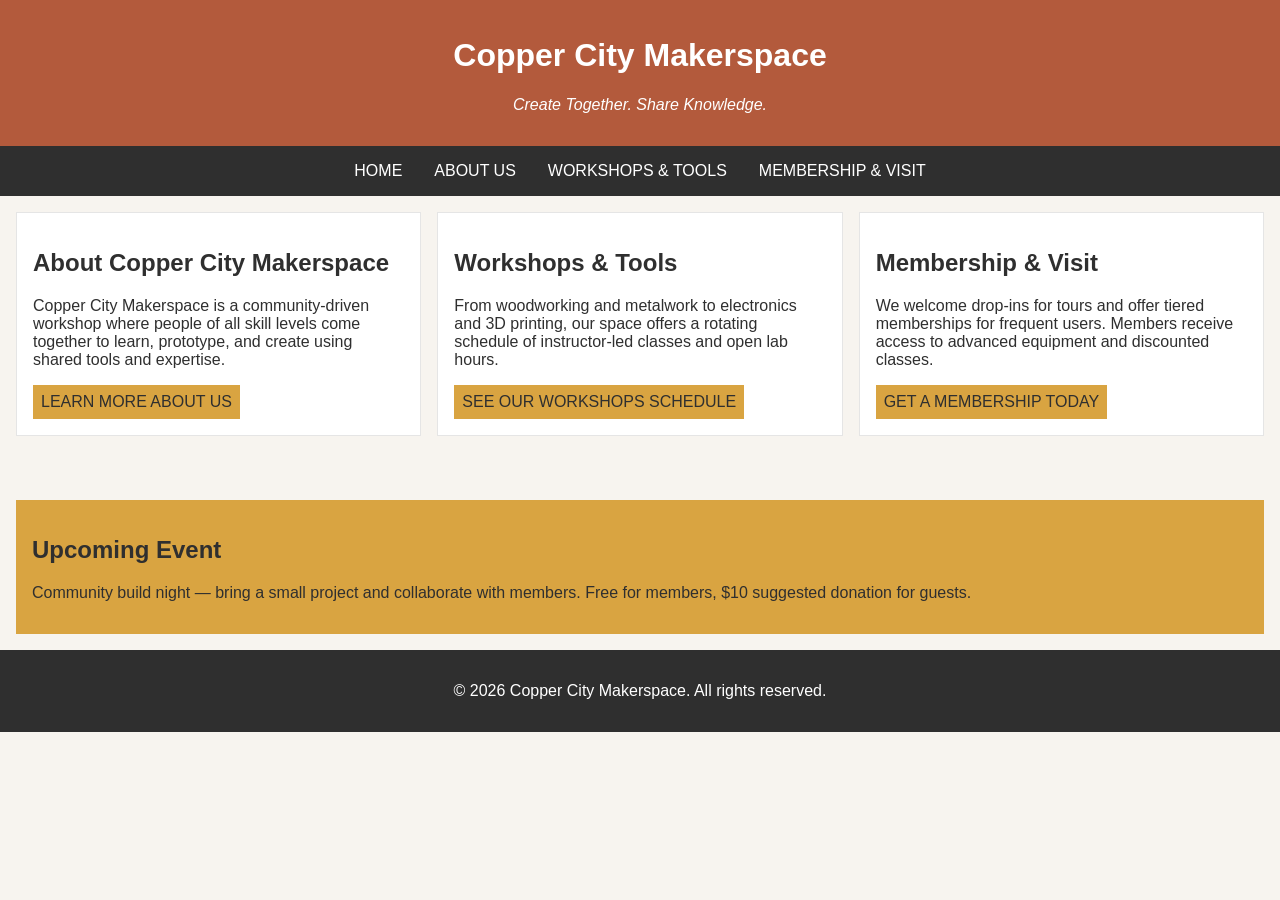
<file: index.html>
<!DOCTYPE html>
<html lang="en">
<head>
    <meta charset="UTF-8">
    <meta name="viewport" content="width=device-width, initial-scale=1.0">
    <link rel="stylesheet" href="styles.css">
    <title>Copper City Makerspace</title>
</head>
<body>
<header>
    <h1>Copper City Makerspace</h1>
    <p>Create Together. Share Knowledge.</p>
</header>
<nav>
     <ul>
        <li><a href="index.html">Home</a></li>
        <li><a href="about.html">About Us</a></li>
        <li><a href="workshops.html">Workshops & Tools</a></li>
        <li><a href="memberships.html">Membership & Visit</a></li>
    </ul>
</nav>
<main class="card-row">
    <section id="about">
        <h2>About Copper City Makerspace</h2>
        <p>Copper City Makerspace is a community-driven workshop where people of all skill levels come together to learn, prototype, and create using shared tools and expertise.</p>
        <a href="about.html">Learn more about us</a>
    </section>
    <section id="workshops">
        <h2>Workshops & Tools</h2>
        <p>From woodworking and metalwork to electronics and 3D printing, our space offers a rotating schedule of instructor-led classes and open lab hours.</p>
        <a href="workshops.html">See our Workshops Schedule</a>
    </section>
    <section id="memberships">
        <h2>Membership & Visit</h2>
        <p>We welcome drop-ins for tours and offer tiered memberships for frequent users. Members receive access to advanced equipment and discounted classes.</p>
        <a href="memberships.html">Get a Membership Today</a>
    </section>
</main>
<aside>
    <h2>Upcoming Event</h2>
    <p>Community build night — bring a small project and collaborate with members. Free for members, $10 suggested donation for guests.</p>
</aside>
<footer>
    <p>&copy; 2026 Copper City Makerspace. All rights reserved.</p>
</footer>
</body>
</html>
</file>
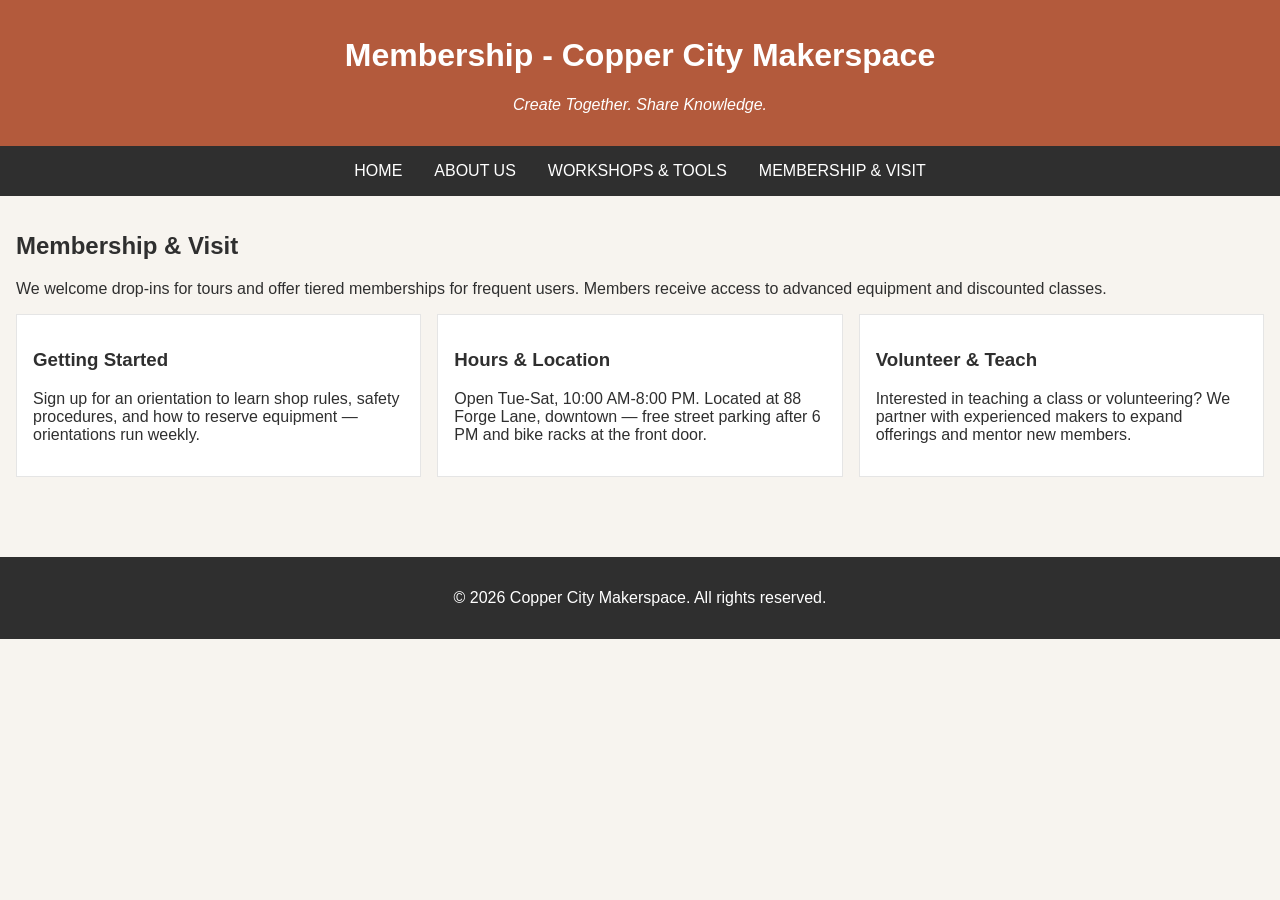
<file: memberships.html>
<!DOCTYPE html>
<html lang="en">
<head>
    <meta charset="UTF-8">
    <meta name="viewport" content="width=device-width, initial-scale=1.0">
    <link rel="stylesheet" href="styles.css">
    <title>Memberships - Copper City Markerspace</title>
</head>
<body>
<header>
    <h1>Membership - Copper City Makerspace</h1>
    <p>Create Together. Share Knowledge.</p>
</header>
<nav>
    <ul>
        <li><a href="index.html">Home</a></li>
        <li><a href="about.html">About Us</a></li>
        <li><a href="workshops.html">Workshops & Tools</a></li>
        <li><a href="memberships.html">Membership & Visit</a></li>
    </ul>
</nav>
<main>
    <section id="memberships">
        <h2>Membership & Visit</h2>
        <p>We welcome drop-ins for tours and offer tiered memberships for frequent users. Members receive access to advanced equipment and discounted classes.</p>
        <div class="card-row"> 
            <section>
                <h3>Getting Started</h3>
                <p>Sign up for an orientation to learn shop rules, safety procedures, and how to reserve equipment — orientations run weekly.</p>
            </section>
            <section>
                <h3>Hours & Location</h3>
                <p>Open Tue-Sat, 10:00 AM-8:00 PM. Located at 88 Forge Lane, downtown — free street parking after 6 PM and bike racks at the front door.</p>
            </section>
            <section>
                <h3>Volunteer & Teach</h3>
                <p>Interested in teaching a class or volunteering? We partner with experienced makers to expand offerings and mentor new members.</p>
            </section>
        </div>
    </section>
</main>
<footer>
    <p>&copy; 2026 Copper City Makerspace. All rights reserved.</p>
</footer>
</body>
</html>
</file>
<file: styles.css>
/* =====  CSS by Christina Carrasquilla, updated by Steven Bentley =====  */

/* ===== Color Palette 

Copper:#B35A3C
Charcoal:#2F2F2F
Light Background:#F7F4EF
Card Background:#FFFFFF
Soft Gold:#D9A441
Border:#E5E5E5

===== */

/* ===== GLOBAL (Base) Styles ===== */

body {
    font-family: Arial, sans-serif;
    margin: 0;
    background-color: #F7F4EF;
    color: #2F2F2F;
    display: grid;
    grid-template-columns: 1fr;
}

header {
    background-color: #B35A3C;
    color: white;
    text-align: center;
    padding: 1rem;
}

header img {
    margin-top: 0.5rem;
}
header p {
    font-style:italic;
}
nav {
    background-color: #2F2F2F;
    padding:.5rem;
}

nav ul {
    list-style: none;
    margin: 0;
    padding: 0;
}

nav a {
    color: white;
    text-decoration: none;
    padding: 0.5rem;
    display: inline-block;
    text-transform:uppercase;
}

nav a:hover {
    background-color: #B35A3C;
}

main {
    padding: 1rem;
}

main a {
    background-color: #D9A441;
    color: #2F2F2F;
    text-decoration: none;
    padding: 0.5rem;
    display: inline-block;
    text-transform:uppercase;
}

main a:hover {
    background-color: #B35A3C;
    color: white;
}

section {
    margin-bottom: 2rem;
}

.card-row section {
    background-color: white;
    border: 1px solid #E5E5E5;
    padding: 1rem;
}

img {
    display: block;
    margin-top: 0.5rem;
    max-width: 100%;
}

aside {
    background-color: #D9A441;
    padding: 1rem;
    margin: 1rem;
}

footer {
    background-color: #2F2F2F;
    color: white;
    text-align: center;
    padding: 1rem;
}
/* ===== Media Queries (Medium) ===== */
@media screen and (min-width: 817px) {
    nav ul {
        display: flex;
        justify-content: center;
        gap: 1rem;
    }

    .card-row {
        display: flex;
        gap: 1rem;
    }

    .card-row section {
        width: 30%;
    }
}
</file>
